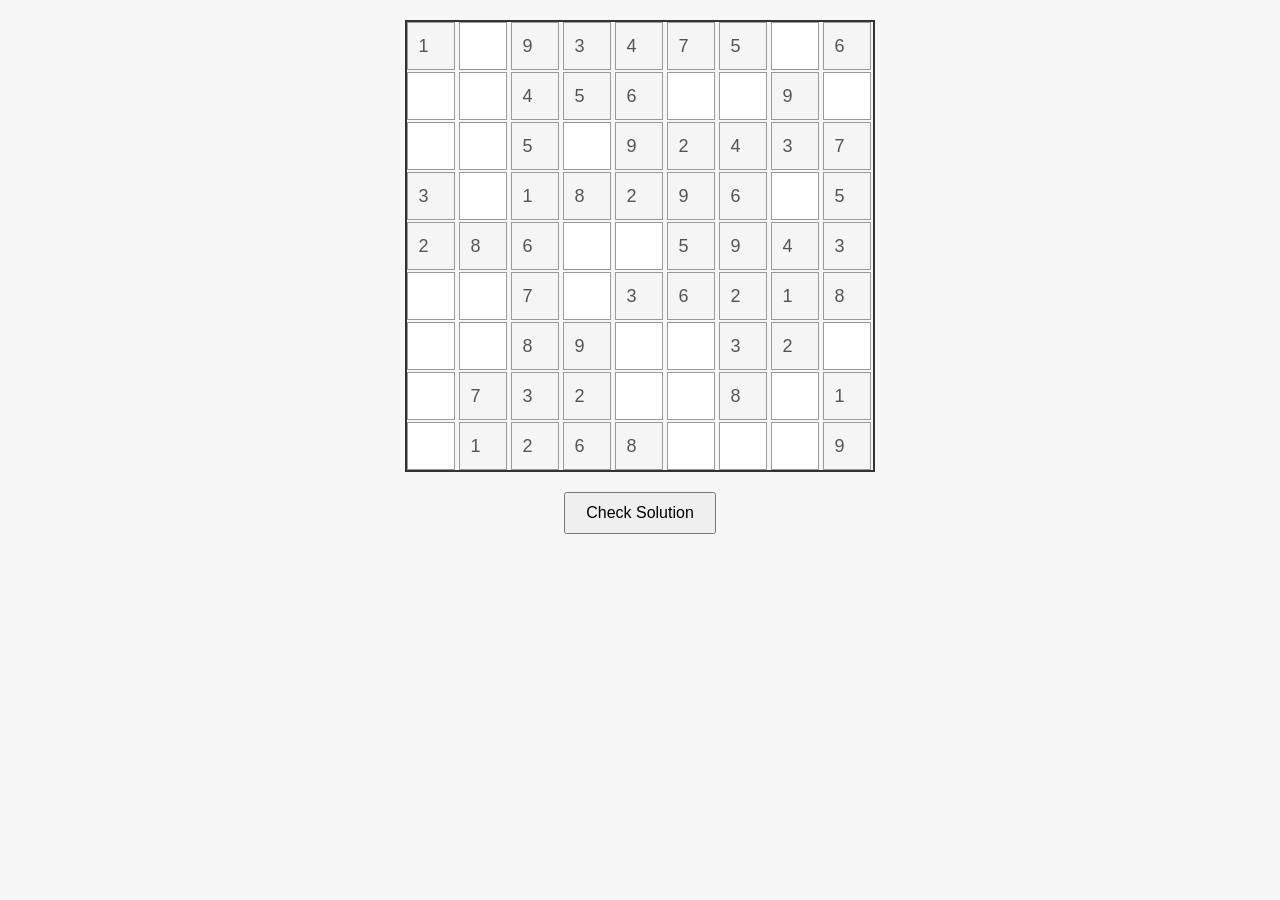
<file: sudoku/index.html>
<!DOCTYPE html>
<html lang="en">
<head>
    <meta charset="UTF-8">
    <meta name="viewport" content="width=device-width, initial-scale=1.0">
    <title>Sudoku Game</title>
    <link rel="stylesheet" href="styles.css">
</head>
<body>
    <div id="sudoku-board"></div>
    <button id="check-solution">Check Solution</button>
    <p id="message"></p>
    <script src="sudoku.js"></script>
</body>
</html>
</file>
<file: sudoku/styles.css>
body {
    display: flex;
    flex-direction: column;
    align-items: center;
    font-family: Arial, sans-serif;
    background-color: #f7f7f7;
    margin: 0;
    padding: 20px;
}

#sudoku-board {
    display: grid;
    grid-template-columns: repeat(9, 50px);
    gap: 2px;
    border: 2px solid #333;
    margin-bottom: 20px;
}

#sudoku-board input {
    width: 48px;
    height: 48px;
    text-align: center;
    font-size: 18px;
    border: 1px solid #999;
    box-sizing: border-box;
}

button {
    padding: 10px 20px;
    font-size: 16px;
    cursor: pointer;
}

#message {
    margin-top: 20px;
    font-size: 24px;
    color: green;
}
</file>
